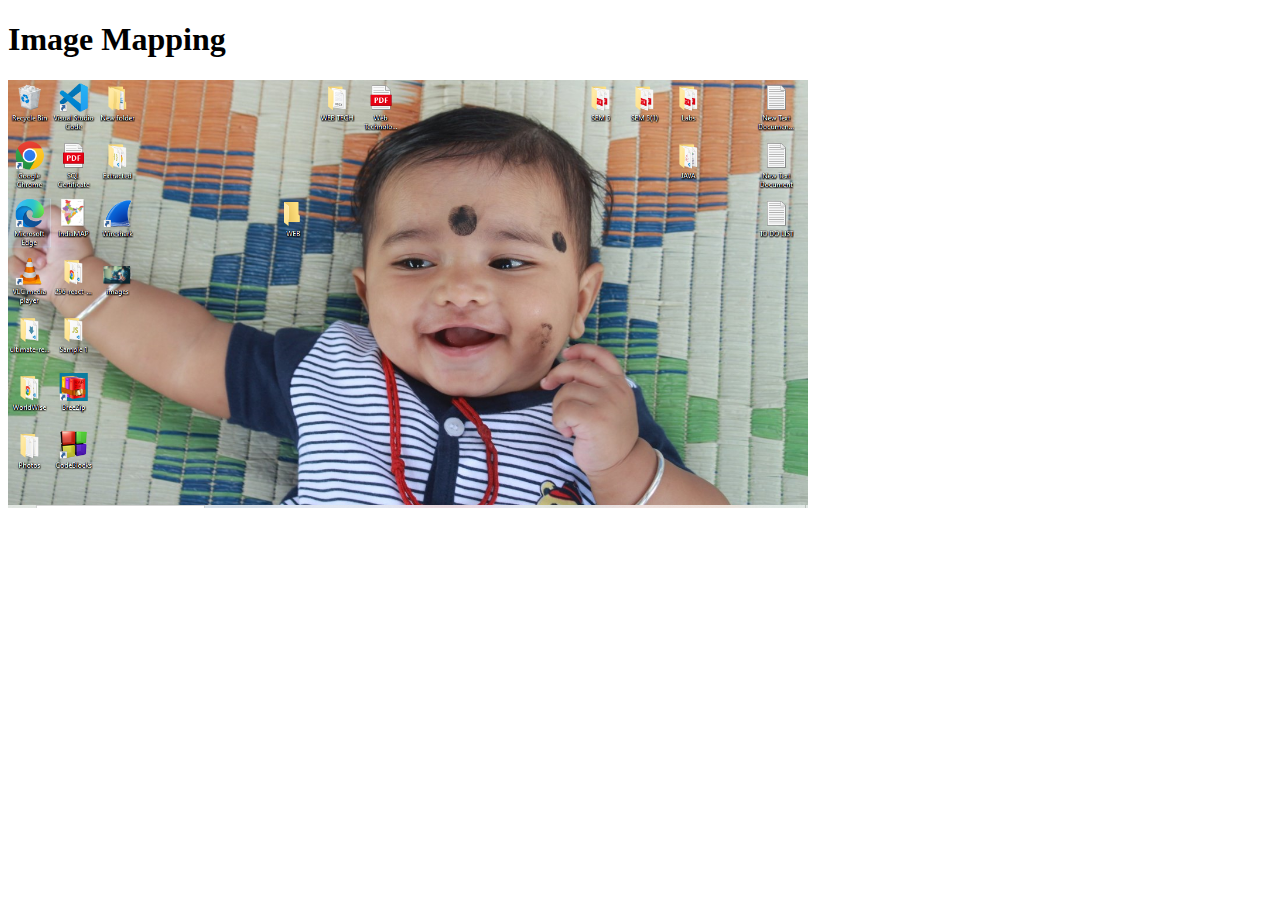
<file: WEB/1/index.html>
<!DOCTYPE html>
<html lang="en">
  <head>
    <meta charset="UTF-8" />
    <meta name="viewport" content="width=device-width, initial-scale=1.0" />
    <title>Document</title>
  </head>
  <body>
    <h1>Image Mapping</h1>
    <img
      src="Capture.PNG"
      style="width: 800px; height: 428px"
      usemap="#Image"
    />

    <map name="Image">
      <area shape="rect" coords="53,119,75,145" href="main.html" />
    </map>
  </body>
</html>
</file>
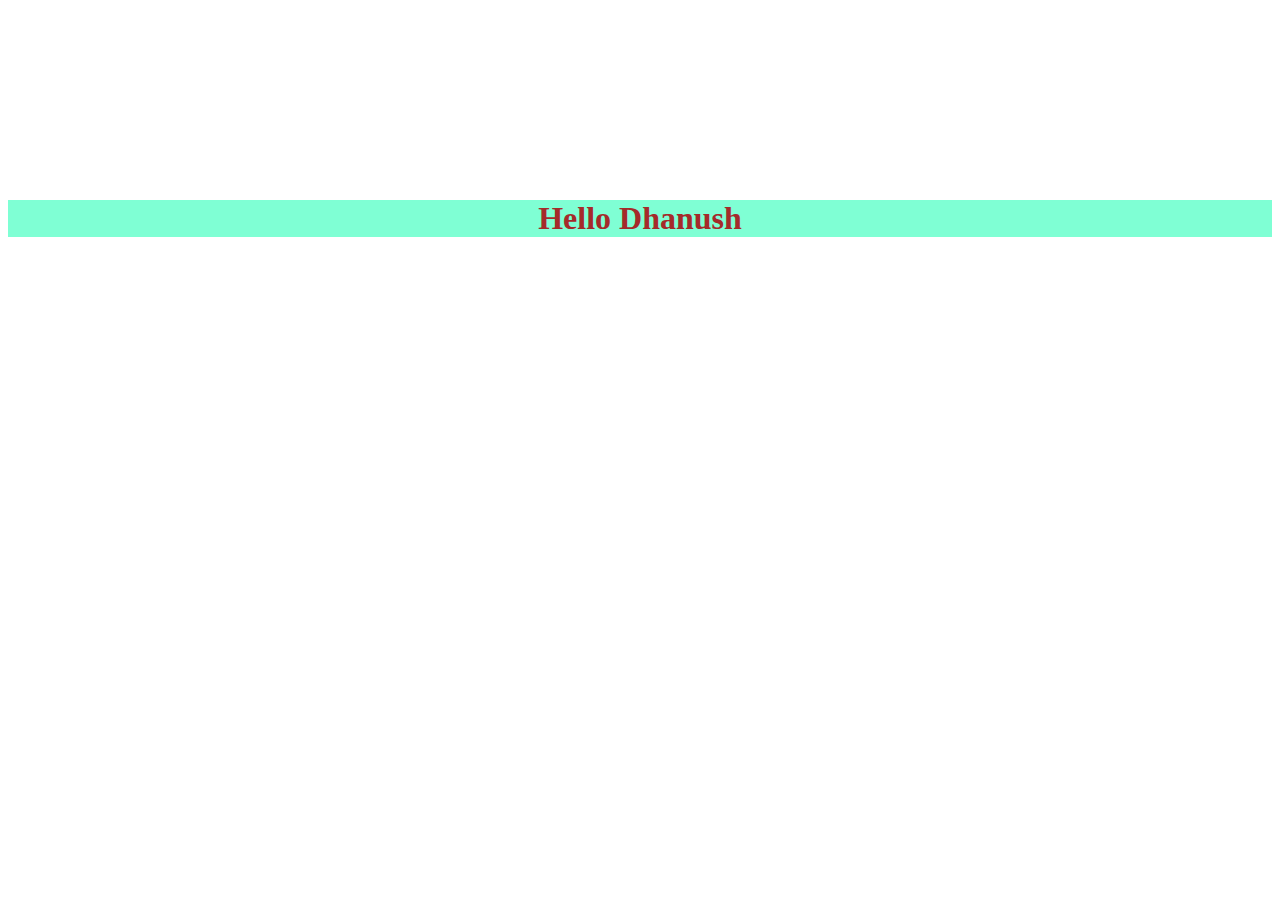
<file: WEB/12/index.html>
<!DOCTYPE html>
<html lang="en">
  <head>
    <meta charset="UTF-8" />
    <meta name="viewport" content="width=device-width, initial-scale=1.0" />
    <title>Document</title>
    <style>
      h1 {
        font-size: xx-large;
        margin-top: 200px;
        text-align: center;
      }
    </style>
  </head>
  <body>
    <h1 style="color: brown; background-color: aquamarine">Hello Dhanush</h1>
  </body>
</html>
</file>
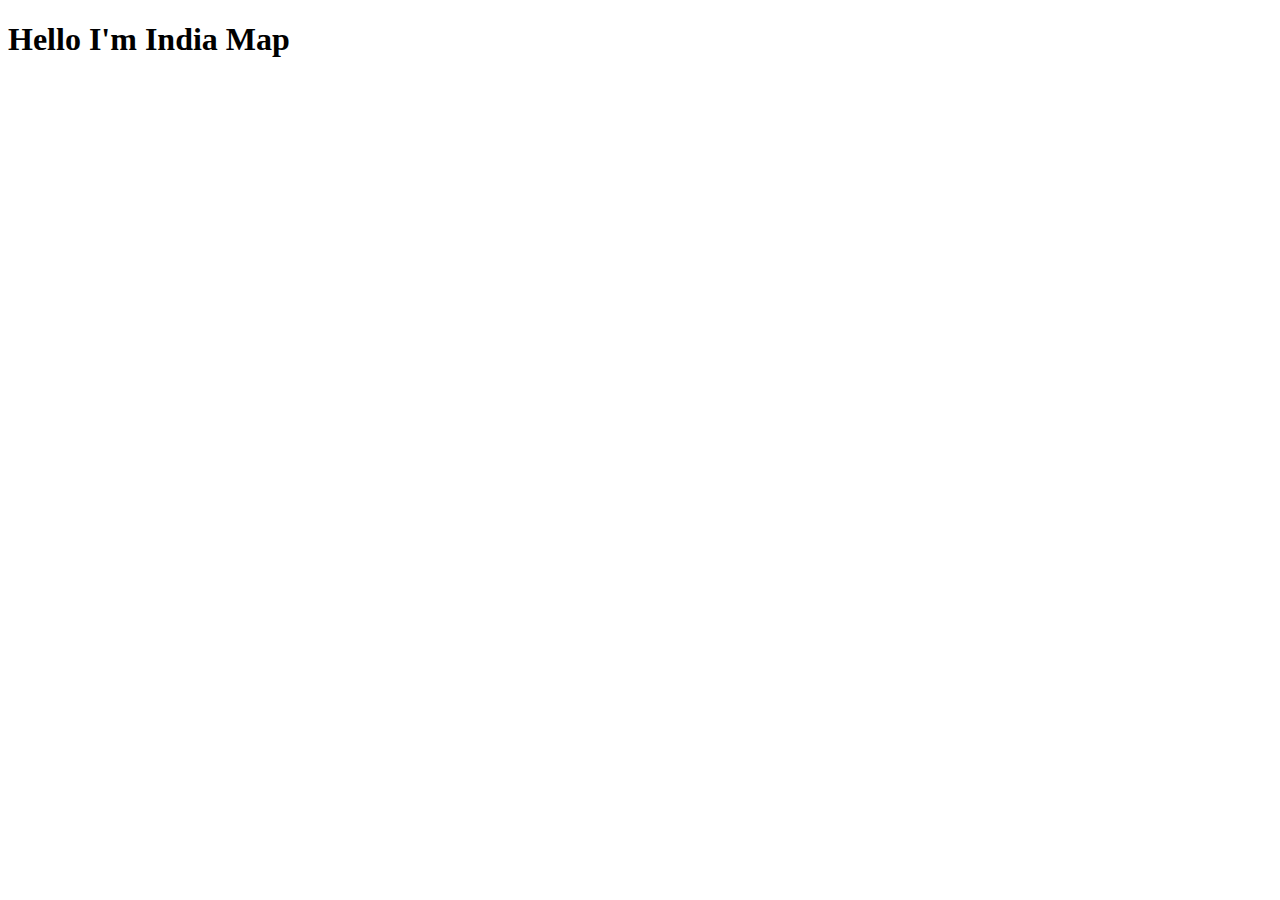
<file: WEB/1/main.html>
<!DOCTYPE html>
<html lang="en">
  <head>
    <meta charset="UTF-8" />
    <meta name="viewport" content="width=device-width, initial-scale=1.0" />
    <title>Document</title>
  </head>
  <body>
    <h1>Hello I'm India Map</h1>
  </body>
</html>
</file>
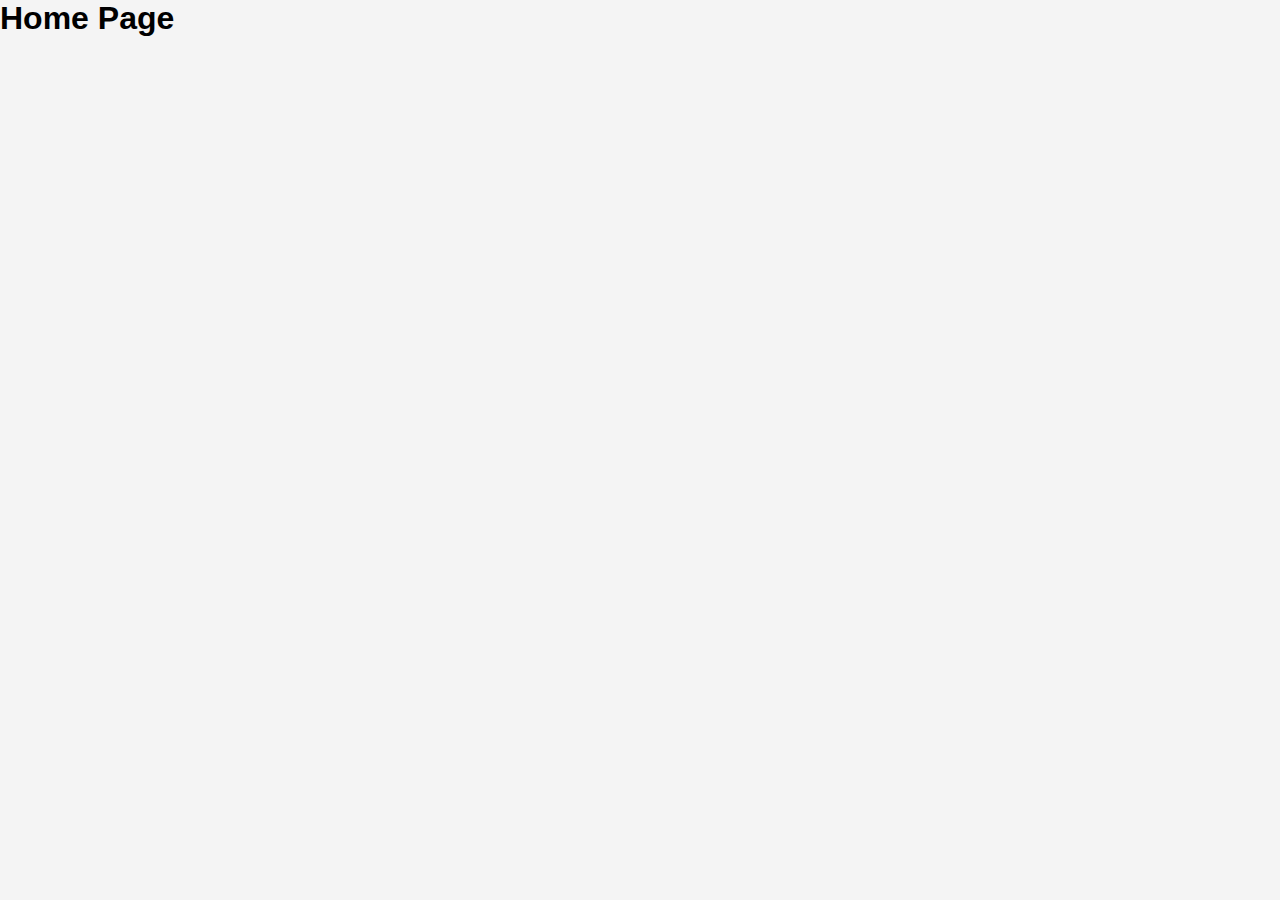
<file: WEB/3/home.html>
<!DOCTYPE html>
<html lang="en">
  <head>
    <meta charset="UTF-8" />
    <meta name="viewport" content="width=device-width, initial-scale=1.0" />
    <title>Home PAGE</title>
    <link rel="stylesheet" href="styles.css" />
    <script src="scripts.js" defer></script>
  </head>
  <body>
    <h1>Home Page</h1>
  </body>
</html>
</file>
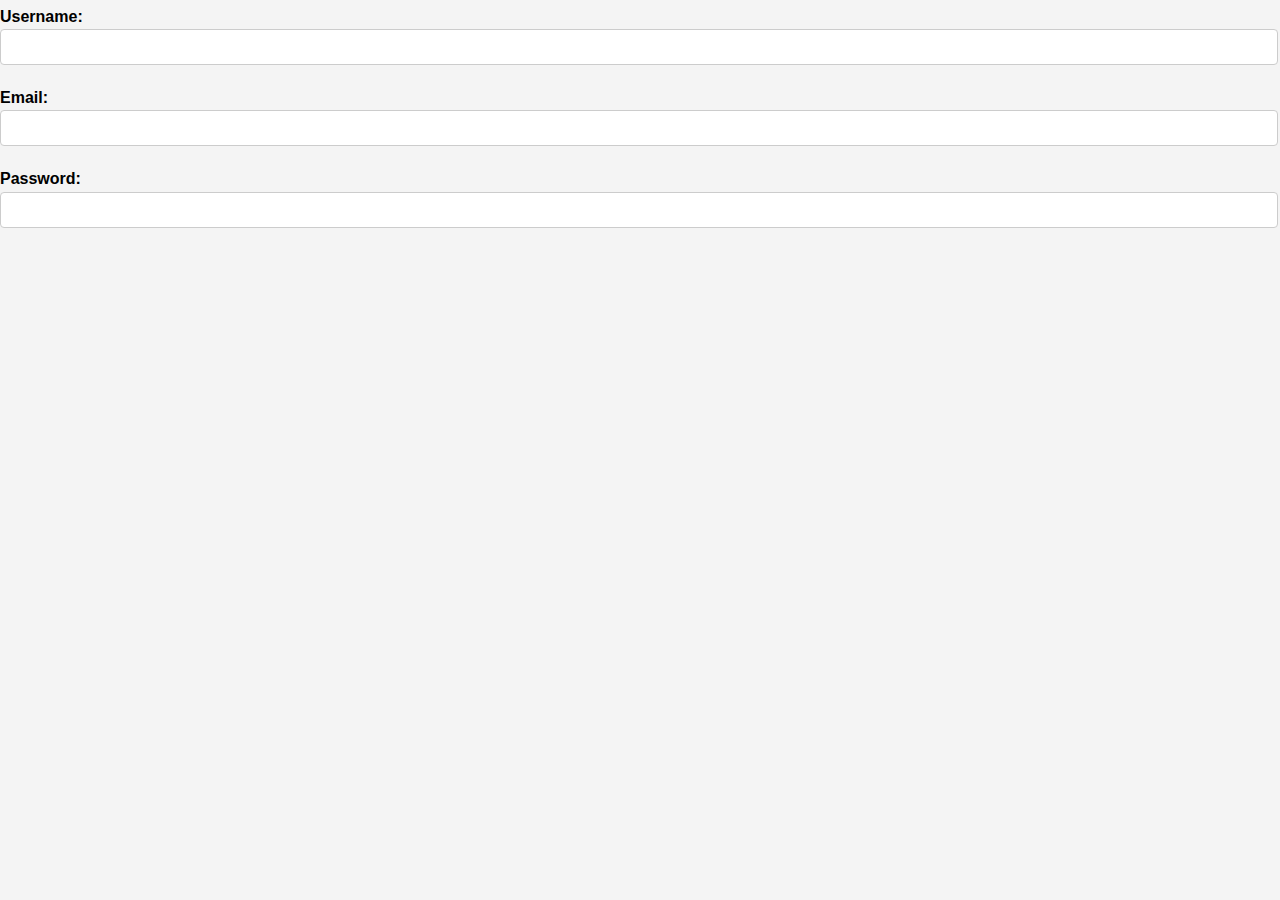
<file: WEB/3/login.html>
<!DOCTYPE html>
<html lang="en">
<head>
    <meta charset="UTF-8">
    <meta name="viewport" content="width=device-width, initial-scale=1.0">
    <title>Document</title>
    <link rel="stylesheet" href="styles.css" />
    <script src="scripts.js" defer></script>
</head>
<body>
    <form id="registerForm" onsubmit="return validateRegistration()">
        <label for="username">Username:</label>
        <input type="text" id="username" name="username" required /><br />

        <label for="email">Email:</label>
        <input type="email" id="email" name="email" required /><br />

        <label for="password">Password:</label>
        <input type="password" id="password" name="password" required /><br />
</body>
</html>
</file>
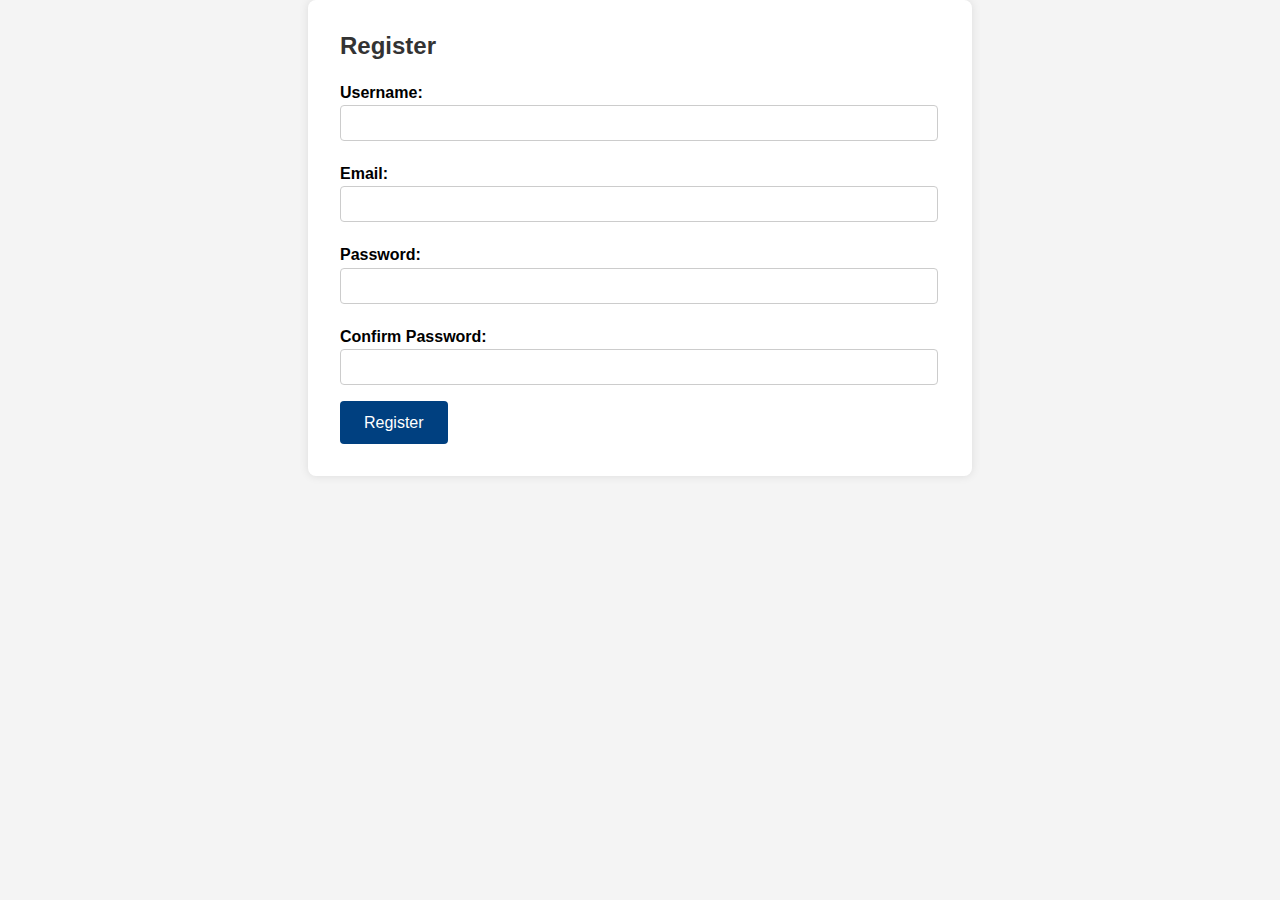
<file: WEB/3/register.html>
<!DOCTYPE html>
<html lang="en">
  <head>
    <meta charset="UTF-8" />
    <meta name="viewport" content="width=device-width, initial-scale=1.0" />
    <title>Register</title>
    <link rel="stylesheet" href="styles.css" />
    <script src="scripts.js" defer></script>
  </head>
  <body>
    <main>
      <section id="register">
        <h2>Register</h2>
        <form id="registerForm" onsubmit="return validateRegistration()">
          <label for="username">Username:</label>
          <input type="text" id="username" name="username" required /><br />

          <label for="email">Email:</label>
          <input type="email" id="email" name="email" required /><br />

          <label for="password">Password:</label>
          <input type="password" id="password" name="password" required /><br />

          <label for="confirmPassword">Confirm Password:</label>
          <input
            type="password"
            id="confirmPassword"
            name="confirmPassword"
            required
          /><br />

          <button type="submit">Register</button>
        </form>
      </section>
    </main>
  </body>
</html>
</file>
<file: WEB/3/styles.css>
/* General Reset */
body,
h1,
h2,
p,
a {
  margin: 0;
  padding: 0;
  text-decoration: none;
  color: inherit;
  font-family: Arial, sans-serif;
}

body {
  background-color: #f4f4f4;
  margin: 0;
  padding: 0;
}

header {
  background-color: #004080;
  color: white;
  padding: 1em;
  text-align: center;
}

header h1 {
  font-size: 2em;
}

/* nav {
  margin-top: 1em;
} */

/* nav a {
  color: white;
  margin: 0 1em;
  font-size: 1em;
} */

main {
  padding: 2em;
  max-width: 600px;
  margin: auto;
  background: white;
  border-radius: 8px;
  box-shadow: 0 0 10px rgba(0, 0, 0, 0.1);
}

main h2 {
  margin-bottom: 1em;
  color: #333;
}

label {
  display: block;
  margin: 0.5em 0 0.2em;
  font-weight: bold;
}

input {
  width: calc(100% - 20px);
  padding: 0.5em;
  margin-bottom: 1em;
  border: 1px solid #ccc;
  border-radius: 4px;
  font-size: 1em;
}

button {
  background-color: #004080;
  color: white;
  padding: 0.8em 1.5em;
  border: none;
  border-radius: 4px;
  font-size: 1em;
  cursor: pointer;
}

button:hover {
  background-color: #0059b3;
}

footer {
  text-align: center;
  padding: 1em;
  background-color: #004080;
  color: white;
  margin-top: 2em;
}
</file>
